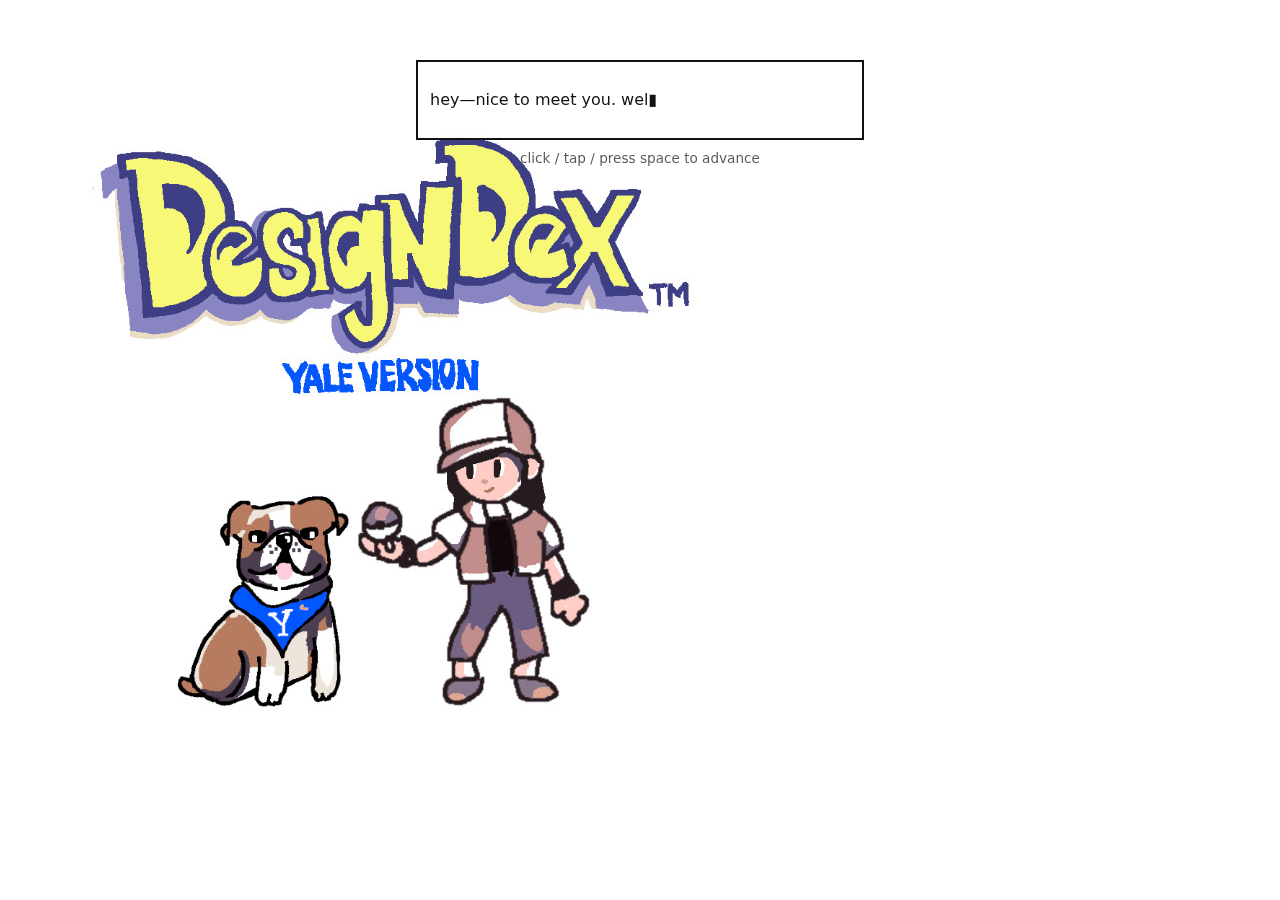
<file: index.html>
<!doctype html>
<html lang="en">
<head>
  <meta charset="utf-8" />
  <meta name="viewport" content="width=device-width,initial-scale=1" />
  <title>Design Dex</title>
  <link rel="icon" type="image/png" href="icon.png" />
  <link rel="stylesheet" href="styles.css" />
  <link href="https://fonts.googleapis.com/css2?family=Press+Start+2P&display=swap" rel="stylesheet">

</head>
<body>
  <!-- DS Shell -->
  <div class="ds-root">
  <div class="ds-shell">
    
  <!-- TOP SCREEN -->
  <section class="ds-screen top">
    <main class="viewport viewport-intro" aria-label="Intro viewport">
      <img src="homeimage.jpeg" alt="Welcome" class="intro-img" />
    </main>
  </section>

  <!-- HINGE  -->
  <div class="ds-hinge"></div>

    <!-- BOTTOM SCREEN  -->
    <section class="ds-screen bottom">
      <main class="viewport viewport-dialog" id="dialogCard" aria-label="Dialogue viewport">
        <div class="intro-wrap">
          <div class="dialog-box">
            <div class="dialog" id="dialogText"></div>
          </div>
          <div class="hint" id="hint">click / tap / press space to advance</div>
        </div>
      </main>
    </section>

  </div>
</div>
  

  <!-- Background music -->
  <audio id="bgMusic" preload="auto" loop>
    <source src="homemusic.mp3" type="audio/mpeg" />
  </audio>

  <script src="intro.js"></script>
</body>
</html>
</file>
<file: styles.css>
body { 
    margin: 0; 
    font-family: system-ui, sans-serif; 
    color:#111; }

.center { 
    min-height: 100svh; 
    display: grid; 
    place-items: center; 
    background:#ffffff; }

h1 { 
    margin:.2rem 0 .6rem; 
    font-size:clamp(20px,4vw,28px); }

p { color:#444; }

.button { 
    display:inline-block; 
    padding:8px 14px; 
    border-radius:0px; 
    text-decoration:none; 
    font-weight:600; 
    cursor:pointer; 
}
.button.secondary { 
    background:#fff; 
    color:#111; 
    border:2px solid #111; 
}
.topbar { 
    display:flex; 
    align-items:center; 
    gap:12px; 
    padding:10px 14px; 
    border-bottom:1px solid #ddd; 
    background:#fff; 
    position: fixed;
    top: 0; left: 0; right: 0;
    z-index: 10;
}
    


.link { 
    text-decoration:none; 
    color:#111; 
}

.map {
  position: relative;
  width: 900px; height: 650px;
  margin: 20px auto;
  background: #fff; 
}

.spot {
  position:absolute;
  width:70px;
  height:70px;
  cursor:pointer;
}

.popup, .settings-popup {
  position:fixed; 
  top:50%; 
  left:50%; 
  transform:translate(-50%,-50%);
  background:#fff; 
  border:2px solid #111; 
  border-radius:0px; 
  padding:16px 20px;
  box-shadow:0 10px 20px rgba(0,0,0,.2);
  z-index:100;
}

.hidden {
  display: none;
}

#settingsButton {
  background: none;   
  border: none;       
  padding: 0;       
  cursor: pointer;
}

#settingsButton img {
  width: 60px;
  height: 60px;    
  display: block; 
}

.settings-popup { 
    width:300px; 
}

.settings-header { 
    background:#eee; 
    padding:8px 12px; 
    font-weight:bold; 
    margin:-16px -20px 12px -20px; 
    border-bottom:2px solid #111; 
}

.dialog-box {
  border: 2px solid #111;
  border-radius: 0px;
  padding: 10px 12px;        
  background: transparent;     
  max-width: 420px;
  margin: 0 auto;             
  min-height: 56px;           
  display: flex;
  align-items: center;         
}

.dialog {
  margin: 0;                
  font-size: 1rem;
  line-height: 1.4;          
  white-space: pre-wrap;
}

.cursor {
  display: inline-block;
  width: 0.5ch;
  animation: blink 1s steps(1, end) infinite;
}

.hint {
  font-size: 0.85rem;
  opacity: 0.7;
  margin: 10px auto 6px;     
  text-align: center;
  max-width: 420px;
}

#startBtn {
  margin: 6px auto 0;          
  display: inline-block;
}

#startBtn.hidden { display: none; }

.card {
  text-align: center;
  background: #fff;
  margin: 40px auto;
  padding: 40px 24px;          
  max-width: 520px;            
}

.icon-btn { background:none; border:none; padding:0; cursor:pointer; }
.icon-btn img { width:40px; height:40px; display:block; }

.progress {
  position: relative;
  height: 12px;
  min-width: 160px;
  background: #eee;
  border: 1px solid #111;
  border-radius: 999px;
  overflow: hidden;
  margin-right: 10px;
}


.viewport {
  position: fixed;
  left: 0; right: 0;
  top: 60px;                 
  bottom: 0;
  width: 100vw;
  height: calc(100svh - 60px);
  margin: 0;
  border: none;              
  border-radius: 0;
  overflow: hidden;
}

.world {
  position: absolute;
  width: 2200px;   
  height: 1400px;
  transform: translate(0,0);
}
.map-image {
  position:absolute; inset:0; width:100%; height:100%;
  object-fit: cover;
  image-rendering: pixelated;
}


.player {
  position:absolute;
  width:40px; height:40px;
  transform: translate(-50%, -50%);
}
#playerSprite {
  width:100%; height:100%;
  display:block;
  image-rendering: pixelated;
}

.spot {
  position:absolute;
  width:60px; height:60px;
  transform: translate(-50%, -50%);
}
.spot.discovered { outline:2px solid #ffd166; box-shadow:0 0 0 6px rgba(255,209,102,0.2); border-radius:50%; }

.hud {
  position: absolute;
  inset: auto 12px 12px auto; 
  z-index: 5;
  pointer-events: none;        
}

.hud.left { inset: auto auto 12px 12px; }


.hud-card {
  pointer-events: auto;          
  background: rgba(255,255,255,0.92);
  border: 2px solid #111;
  border-radius: 0;
  padding: 8px 10px;
  box-shadow: 0 6px 12px rgba(0,0,0,.15);
  min-width: 180px;
}

.progress {
  position: relative;
  height: 14px;
  background: #eee;
  border: 1px solid #111;
  border-radius: 999px;
  overflow: hidden;
}
.progress-bar { height: 100%; width: 0%; background: linear-gradient(90deg, #ffd166, #9aff8a); }
.progress-label {
  position: absolute;
  inset: 0;
  display: flex; align-items: center; justify-content: center;
  font-size: 11px; color: #111; mix-blend-mode: multiply;
}

@media (max-width: 640px) {
  .hud-card { min-width: 140px; padding: 6px 8px; }
}
</file>
